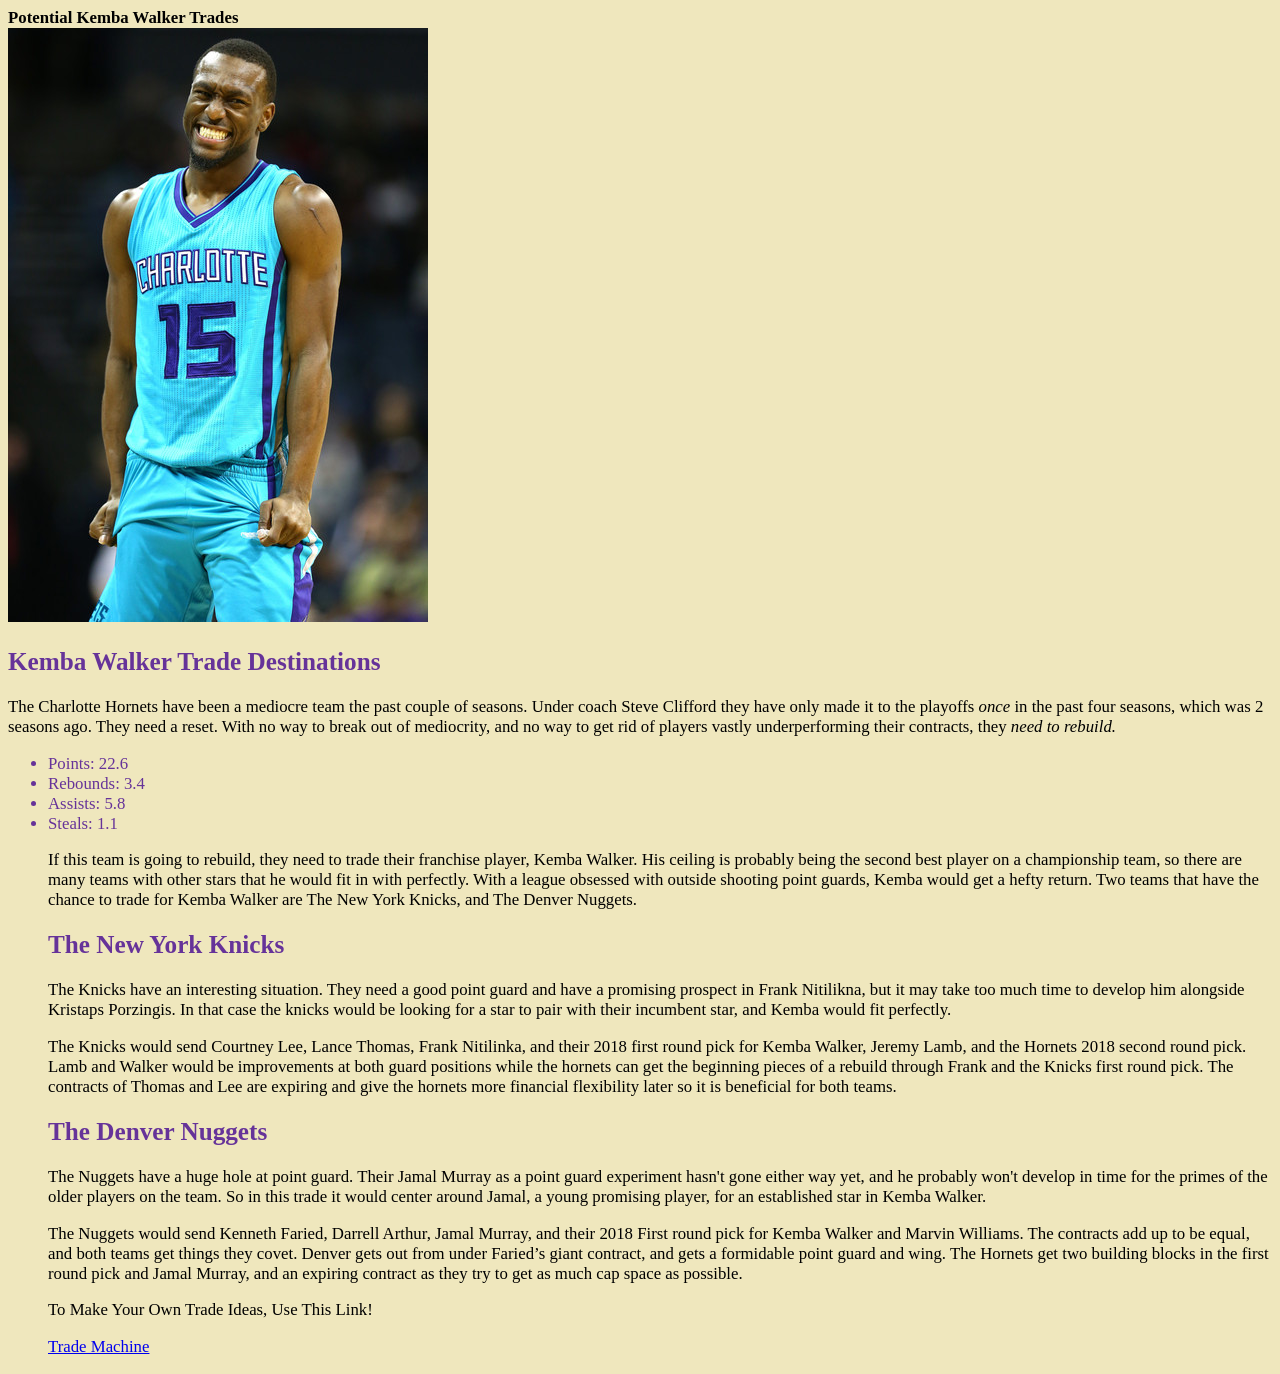
<file: project3/index.html>
<!DOCTYPE html>
<html>
    
<head> <link rel="stylesheet" href="Style/global.css">
<link href="https://fonts.googleapis.com/css?family=Mukta+Mahee" rel="stylesheet">
    
    
</head>
<body>
	<meta charset="utf-8"><b class="Keyword">Potential Kemba Walker Trades</b>
	<meta content="With Kemba Walker on the trade block, here are some potential trades" name="description">
	<meta content="Bruce Baldwin" name="Author">
	<article>
        
        <div class="image"><img src="image/Kemba.jpg"></div>
		<h1>Kemba Walker Trade Destinations</h1>
		<p class="lede">The Charlotte Hornets have been a mediocre team the past couple of seasons. Under coach Steve Clifford they have only made it to the playoffs <em>once</em> in the past four seasons, which was 2 seasons ago. They need a reset. With no way to break out of mediocrity, and no way to get rid of players vastly underperforming their contracts, they <em>need to rebuild.</em></p>
<ul>
			<li>Points: 22.6</li>
			<li>Rebounds: 3.4</li>
			<li>Assists: 5.8</li>
			<li>Steals: 1.1</li>
    <li style="list-style: none; display: inline"> </li>
 <p>If this team is going to rebuild, they need to trade their franchise player, Kemba Walker. His ceiling is probably being the second best player on a championship team, so there are many teams with other stars that he would fit in with perfectly. With a league obsessed with outside shooting point guards, Kemba would get a hefty return. Two teams that have the chance to trade for Kemba Walker are The New York Knicks, and The Denver Nuggets.</p>
<h2>The New York Knicks</h2>
<p>The Knicks have an interesting situation. They need a good point guard and have a promising prospect in Frank Nitilikna, but it may take too much time to develop him alongside Kristaps Porzingis. In that case the knicks would be looking for a star to pair with their incumbent star, and Kemba would fit perfectly.</p>
<p>The Knicks would send Courtney Lee, Lance Thomas, Frank Nitilinka, and their 2018 first round pick for Kemba Walker, Jeremy Lamb, and the Hornets 2018 second round pick. Lamb and Walker would be improvements at both guard positions while the hornets can get the beginning pieces of a rebuild through Frank and the Knicks first round pick. The contracts of Thomas and Lee are expiring and give the hornets more financial flexibility later so it is beneficial for both teams.</p>
<h2>The Denver Nuggets</h2>
				<p>The Nuggets have a huge hole at point guard. Their Jamal Murray as a point guard experiment hasn't gone either way yet, and he probably won't develop in time for the primes of the older players on the team. So in this trade it would center around Jamal, a young promising player, for an established star in Kemba Walker.</p>
				<p>The Nuggets would send Kenneth Faried, Darrell Arthur, Jamal Murray, and their 2018 First round pick for Kemba Walker and Marvin Williams. The contracts add up to be equal, and both teams get things they covet. Denver gets out from under Faried’s giant contract, and gets a formidable point guard and wing. The Hornets get two building blocks in the first round pick and Jamal Murray, and an expiring contract as they try to get as much cap space as possible.</p>
				<p>To Make Your Own Trade Ideas, Use This Link!</p><a href="https://basketball.realgm.com/tradechecker">Trade Machine</a>
			
		</ul>
        
	</article>
</body>
</html>
</file>
<file: project3/Style/global.css>
body { font-family: 'Noto Serif', serif;; }

       }
 a:link { color:#FF896F; }
       a:visited { color:#00FF00; }
       a:hover { color:#FF00FF; }
       a:active { color:#0000FF; }

body { background-color: #EFE7BD; }

h2, h1  { color: rebeccapurple; } 

li { color: rebeccapurple; } 

img {width: 100%;}
.image {width: 25em }
body {font-size: 1.05em}
line-height: 1.6;
</file>
